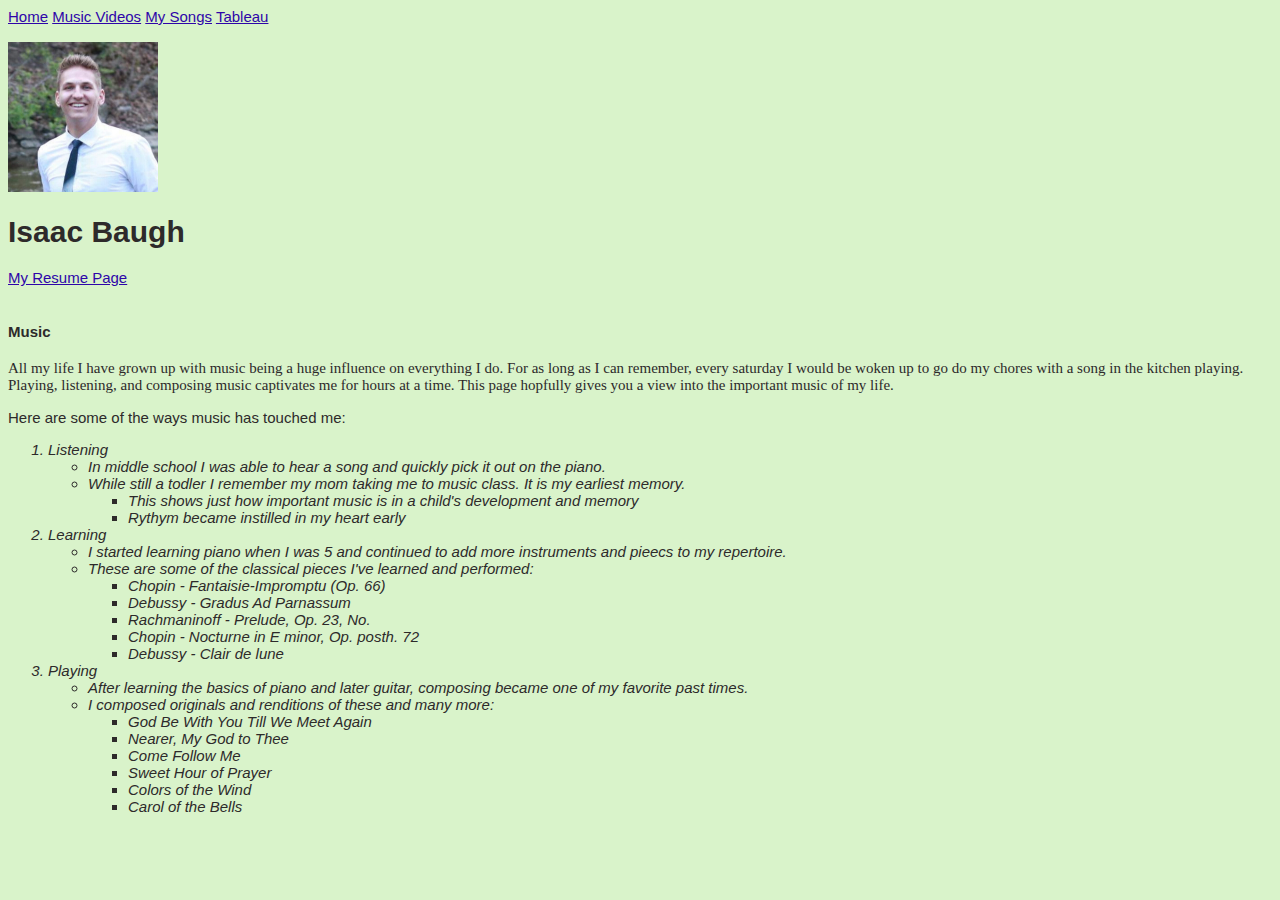
<file: music.html>
<!DOCTYPE html>
<html lang="en">
<head>
    <meta charset="UTF-8">
    <meta name="viewport" content="width=device-width, initial-scale=1.0">
    <title>I Love Music</title>
    <link rel="stylesheet" type="text/css" href="formats.css">
</head>
<body>
   <a href="music.html">Home</a>
   <a href="videos.html" >Music Videos</a>
   <a href="mymusic.html" >My Songs</a>
   <a href="tableau.html" >Tableau</a>
   <br><br>
   <img src="images/IsaacBaughProfile.jfif" width="150" alt="Isaac Baugh Profile">
    <h1>Isaac Baugh</h1>
    <a href="https://isaacbaugh.github.io/IS201/">My Resume Page</a>
    <br><br>
    <h4>Music</h4>

    <p>All my life I have grown up with music being a huge influence on everything I do.
        For as long as I can remember, every saturday I would be woken up to go do my chores with a song in the kitchen playing.
        Playing, listening, and composing music captivates me for hours at a time. This page hopfully gives you a view into the important music of my life. 

    </p>
Here are some of the ways music has touched me:
<!--<ol> 
    <li>Assisting an Orthodontist
        <ul> 
            <li>Being able to learn the ins and outs of what it is like to run an orthodontic office was so exciting for me. I learned:
                <ul> 
                    <li>Bonding</li>
                    <li>Tieing in wires</li>
                    <li>Invisilign</li>
                    <li>Panographs and imaging</li>  
                </ul>
            </li>  
        </ul>
    </li>
    <li>Physical Therapy Aide
        <ul>
            <li>learned basic anatomy</li>
            <li>Taught rehabilitation exercises </li>
            <li>Set up and maintained electrode therapy</li>
        </ul>
    </li>   
    <li>Sales Route Manager
        <ul>
            <li>Sold pest control D2D</li>
            <li>Managed route schedules</li>
            <li>Trained a team</li>
        </ul>
    </li>        
</ol>
-->


  








<ol>
    <li>Listening
       <ul>
          <li>In middle school I was able to hear a song and quickly pick it out on the piano.</li>
           <li>While still a todler I remember my mom taking me to music class. It is my earliest memory. 
               <ul>
                   <li>This shows just how important music is in a child's development and memory</li>
                   <li>Rythym became instilled in my heart early</li>
               </ul>
           </li>
       </ul> 
   </li>
   <li>Learning 
    <ul>
       <li>
        I started learning piano when I was 5 and continued to add more instruments and pieecs to my repertoire.
       </li>
        <li>These are some of the classical pieces I've learned and performed:
            <ul>
                <li>Chopin - Fantaisie-Impromptu (Op. 66)</li>
                <li>Debussy - Gradus Ad Parnassum</li>
                <li>Rachmaninoff - Prelude, Op. 23, No.</li>
                <li>Chopin - Nocturne in E minor, Op. posth. 72</li>
                <li>Debussy - Clair de lune</li>
            </ul>
        </li>
    </ul> 
</li>
   <li>Playing
       <ul>
          <li>
           After learning the basics of piano and later guitar, composing became one of my favorite past times. 
          </li>
           <li>I composed originals and renditions of these and many more:
               <ul>
                   <li>God Be With You Till We Meet Again</li>
                   <li>Nearer, My God to Thee</li>
                   <li>Come Follow Me</li>
                   <li>Sweet Hour of Prayer</li>
                   <li>Colors of the Wind</li>
                   <li>Carol of the Bells </li>
               </ul>
           </li>
       </ul> 
   </li>
</ol>
</body>
</html>
</file>
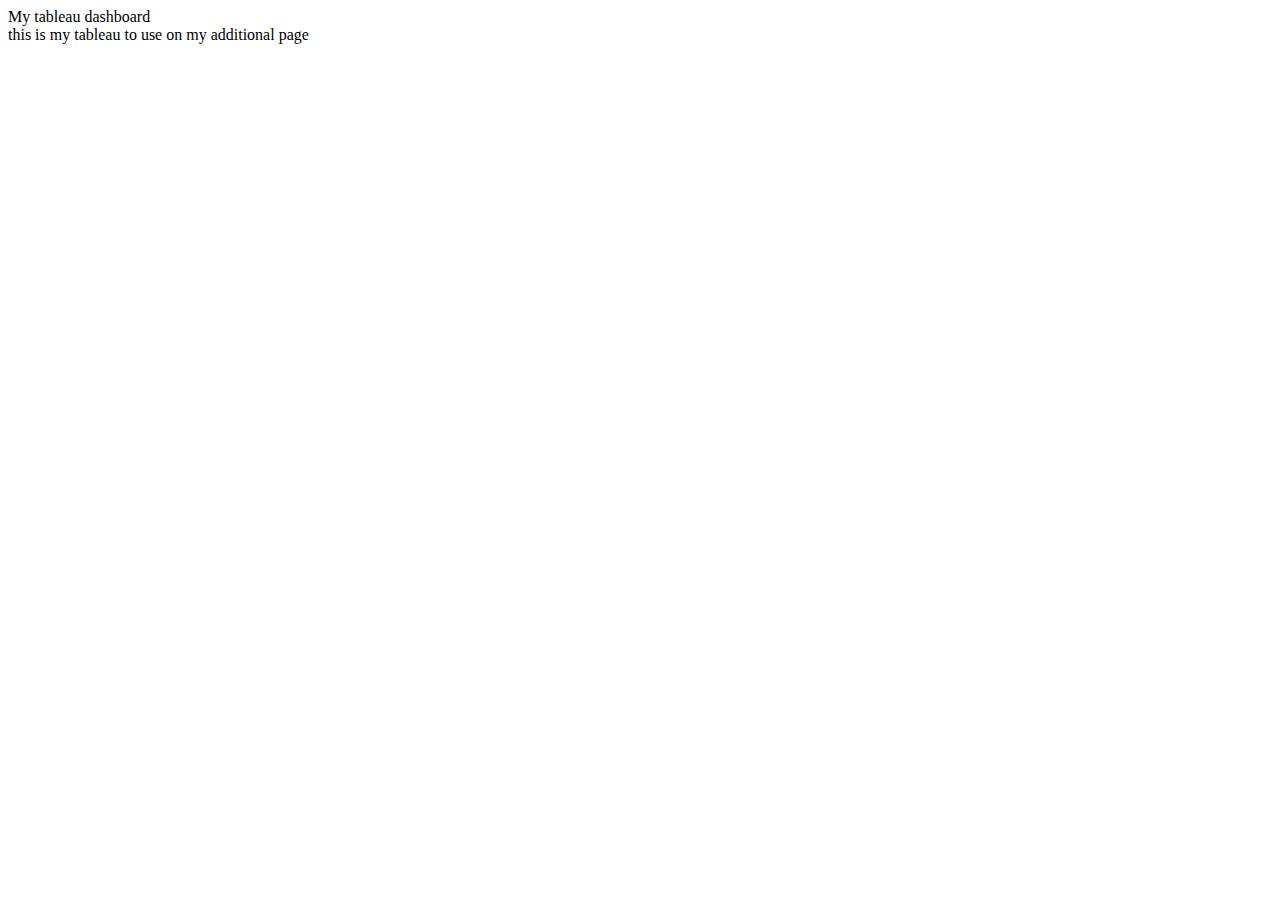
<file: tab.html>
<html>
    <head>
        <title> Tableau </title>
    </head>
    <body>My tableau dashboard
        <div class='tableauPlaceholder' id='viz1713313182312' style='position: relative'>
            <noscript>
                <a href='#'><img alt='Retail SalesCockpit ' src='https:&#47;&#47;public.tableau.com&#47;static&#47;images&#47;WC&#47;WC6Q2239F&#47;1_rss.png' style='border: none' />
            </a>
            
        </noscript>
            
        <object class='tableauViz'  style='display:none;'>
            <param name='host_url' value='https%3A%2F%2Fpublic.tableau.com%2F' /> 
            <param name='embed_code_version' value='3' /> <param name='path' value='shared&#47;WC6Q2239F' /> 
            <param name='toolbar' value='yes' />
            <param name='static_image' value='https:&#47;&#47;public.tableau.com&#47;static&#47;images&#47;WC&#47;WC6Q2239F&#47;1.png' /> 
            <param name='animate_transition' value='yes' />
            <param name='display_static_image' value='yes' />
            <param name='display_spinner' value='yes' />
            <param name='display_overlay' value='yes' />
            <param name='display_count' value='yes' />
            <param name='language' value='en-US' />
            <param name='filter' value='publish=yes' />
        </object></div>                
        
        <script type='text/javascript'>                    
            var divElement = document.getElementById('viz1713313182312');                    
            var vizElement = divElement.getElementsByTagName('object')[0];                    
                vizElement.style.width='1666px';vizElement.style.height='895px';                    
            var scriptElement = document.createElement('script');                    
            scriptElement.src = 'https://public.tableau.com/javascripts/api/viz_v1.js';                    
            vizElement.parentNode.insertBefore(scriptElement, vizElement);               
        </script>
    </body>
</html>



this is my tableau to use on my additional page

<div class='tableauPlaceholder' id='viz1713313847966' style='position: relative'><noscript><a href='https:&#47;&#47;thedataduo.com&#47;2018&#47;06&#47;19&#47;duodare-10-spotify-audio-features&#47;'><img alt='Top100 ' src='https:&#47;&#47;public.tableau.com&#47;static&#47;images&#47;HM&#47;HM67G22WT&#47;1_rss.png' style='border: none' /></a></noscript><object class='tableauViz'  style='display:none;'><param name='host_url' value='https%3A%2F%2Fpublic.tableau.com%2F' /> <param name='embed_code_version' value='3' /> <param name='path' value='shared&#47;HM67G22WT' /> <param name='toolbar' value='yes' /><param name='static_image' value='https:&#47;&#47;public.tableau.com&#47;static&#47;images&#47;HM&#47;HM67G22WT&#47;1.png' /> <param name='animate_transition' value='yes' /><param name='display_static_image' value='yes' /><param name='display_spinner' value='yes' /><param name='display_overlay' value='yes' /><param name='display_count' value='yes' /><param name='language' value='en-US' /></object></div>                <script type='text/javascript'>                    var divElement = document.getElementById('viz1713313847966');                    var vizElement = divElement.getElementsByTagName('object')[0];                    vizElement.style.width='1300px';vizElement.style.height='2027px';                    var scriptElement = document.createElement('script');                    scriptElement.src = 'https://public.tableau.com/javascripts/api/viz_v1.js';                    vizElement.parentNode.insertBefore(scriptElement, vizElement);                </script>
</file>
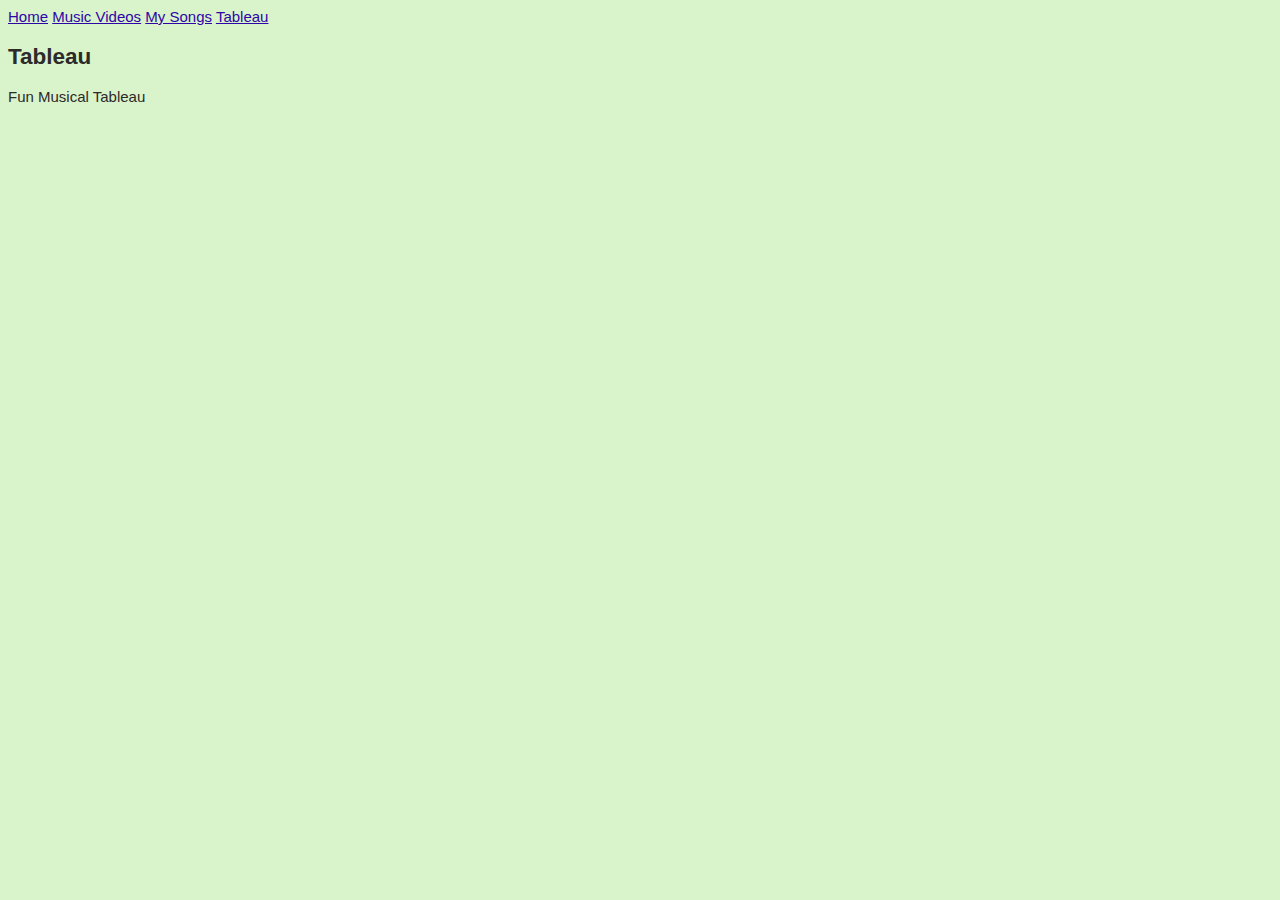
<file: tableau.html>
<html>
    <head>
        <title> Tableau </title>
        <link rel="stylesheet" type="text/css" href="formats.css">
    </head>
    <body>
        <a href="music.html">Home</a>
        <a href="videos.html" >Music Videos</a>
        <a href="mymusic.html" >My Songs</a>
        <a href="#" >Tableau</a>

   <h2>Tableau</h2>
        Fun Musical Tableau
        <br>
        <br>
        <div class='tableauPlaceholder' id='viz1713313847966' style='position: relative'><noscript><a href='https:&#47;&#47;thedataduo.com&#47;2018&#47;06&#47;19&#47;duodare-10-spotify-audio-features&#47;'><img alt='Top100 ' src='https:&#47;&#47;public.tableau.com&#47;static&#47;images&#47;HM&#47;HM67G22WT&#47;1_rss.png' style='border: none' /></a></noscript><object class='tableauViz'  style='display:none;'><param name='host_url' value='https%3A%2F%2Fpublic.tableau.com%2F' /> <param name='embed_code_version' value='3' /> <param name='path' value='shared&#47;HM67G22WT' /> <param name='toolbar' value='yes' /><param name='static_image' value='https:&#47;&#47;public.tableau.com&#47;static&#47;images&#47;HM&#47;HM67G22WT&#47;1.png' /> <param name='animate_transition' value='yes' /><param name='display_static_image' value='yes' /><param name='display_spinner' value='yes' /><param name='display_overlay' value='yes' /><param name='display_count' value='yes' /><param name='language' value='en-US' /></object></div>                <script type='text/javascript'>                    var divElement = document.getElementById('viz1713313847966');                    var vizElement = divElement.getElementsByTagName('object')[0];                    vizElement.style.width='1300px';vizElement.style.height='2027px';                    var scriptElement = document.createElement('script');                    scriptElement.src = 'https://public.tableau.com/javascripts/api/viz_v1.js';                    vizElement.parentNode.insertBefore(scriptElement, vizElement);                </script>
        </script>
    </body>
</html>
</file>
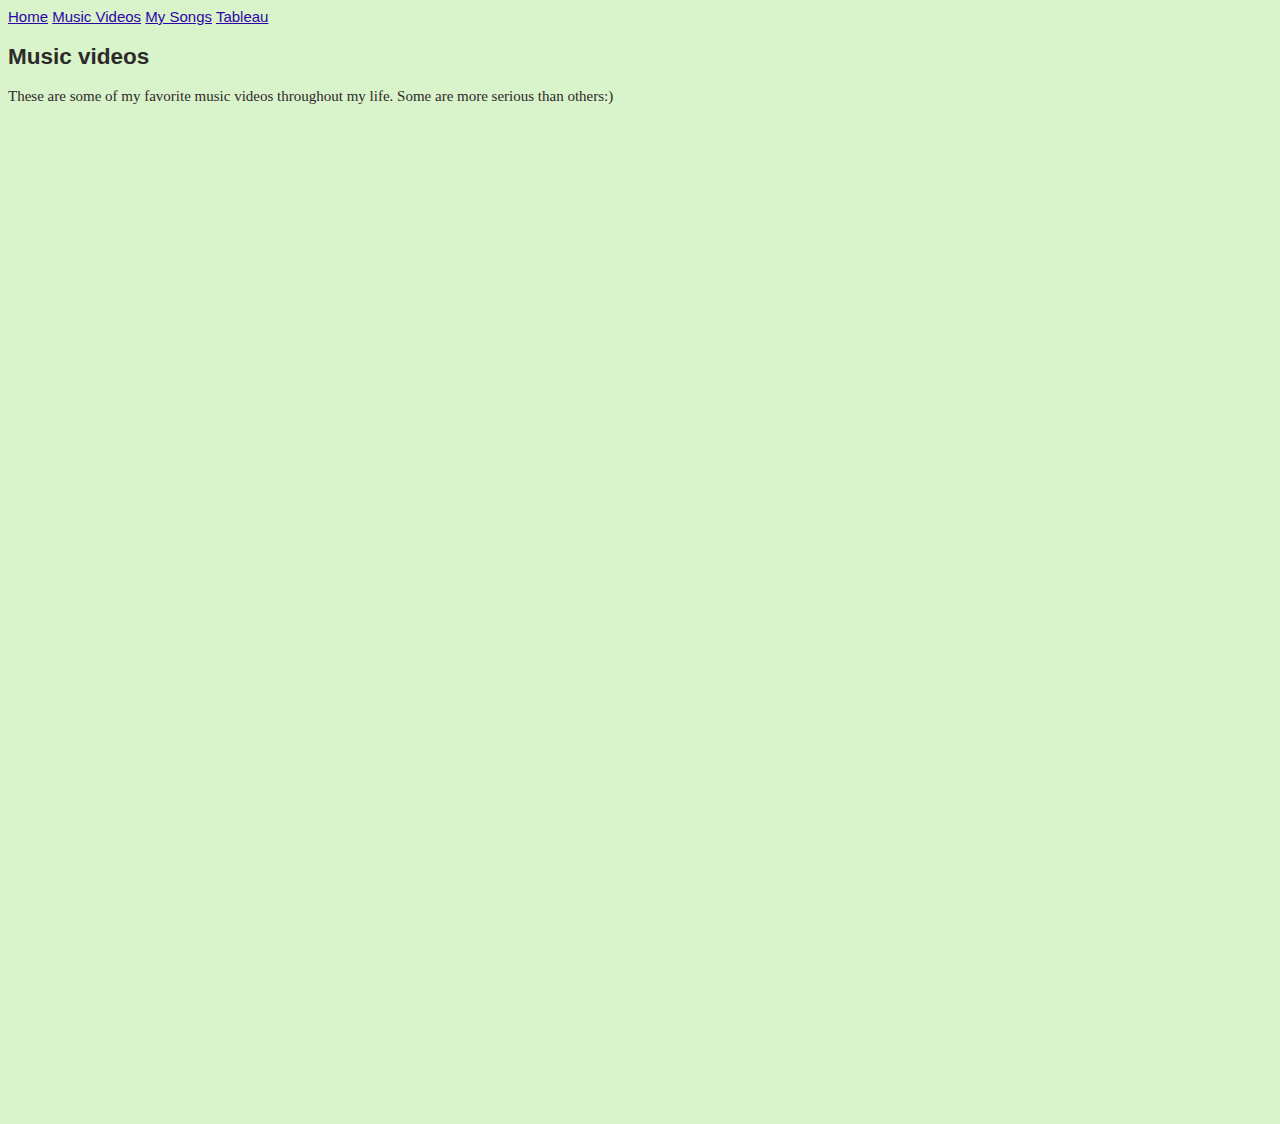
<file: videos.html>
<html>
    <head>
        <title>
            My Songs
        </title>
        <link rel="stylesheet" type="text/css" href="formats.css">

    </head>
    
    <Body>
        <a href="music.html">Home</a>
   <a href="#" >Music Videos</a>
   <a href="mymusic.html" >My Songs</a>
   <a href="tableau.html" >Tableau</a>

   <h2>Music videos</h2>

   <p>These are some of my favorite music videos throughout my life. Some are more serious than others:) </p>

        <br>
    <div>

        <iframe width="560" height="315" src="https://www.youtube.com/embed/jofNR_WkoCE?si=6x0-TR9Ibkmi5nyk" title="YouTube video player" frameborder="0" allow="accelerometer; autoplay; clipboard-write; encrypted-media; gyroscope; picture-in-picture; web-share" referrerpolicy="strict-origin-when-cross-origin" allowfullscreen></iframe>

    </div>
    <br>

    <div>

        <iframe width="560" height="315" src="https://www.youtube.com/embed/PGGjXdlbW58?si=ue8b1BF9GHSAC1ph" title="YouTube video player" frameborder="0" allow="accelerometer; autoplay; clipboard-write; encrypted-media; gyroscope; picture-in-picture; web-share" referrerpolicy="strict-origin-when-cross-origin" allowfullscreen></iframe>
    
    </div>
    <br>

    <div>

        <iframe width="560" height="315" src="https://www.youtube.com/embed/GgxgyYlylsw?si=Jym8tfSEYw6HKAv2" title="YouTube video player" frameborder="0" allow="accelerometer; autoplay; clipboard-write; encrypted-media; gyroscope; picture-in-picture; web-share" referrerpolicy="strict-origin-when-cross-origin" allowfullscreen></iframe>

    </div>

   </body>
</file>
<file: formats.css>
p{
    font-family: 'Times New Roman', Times, serif;
}

body {
    font-family: arial, helvetica, sans-serif;
    font-size: 15px;
    background-color: rgb(217, 243, 202);
    color: rgb(45, 42, 42);
}
li{ 
    font-size: 13;
    font-style: italic;
    font-weight: normal;
}

a {
    color: rgb(46, 5, 169);
}
.bold {font-weight: bold;
}
</file>
